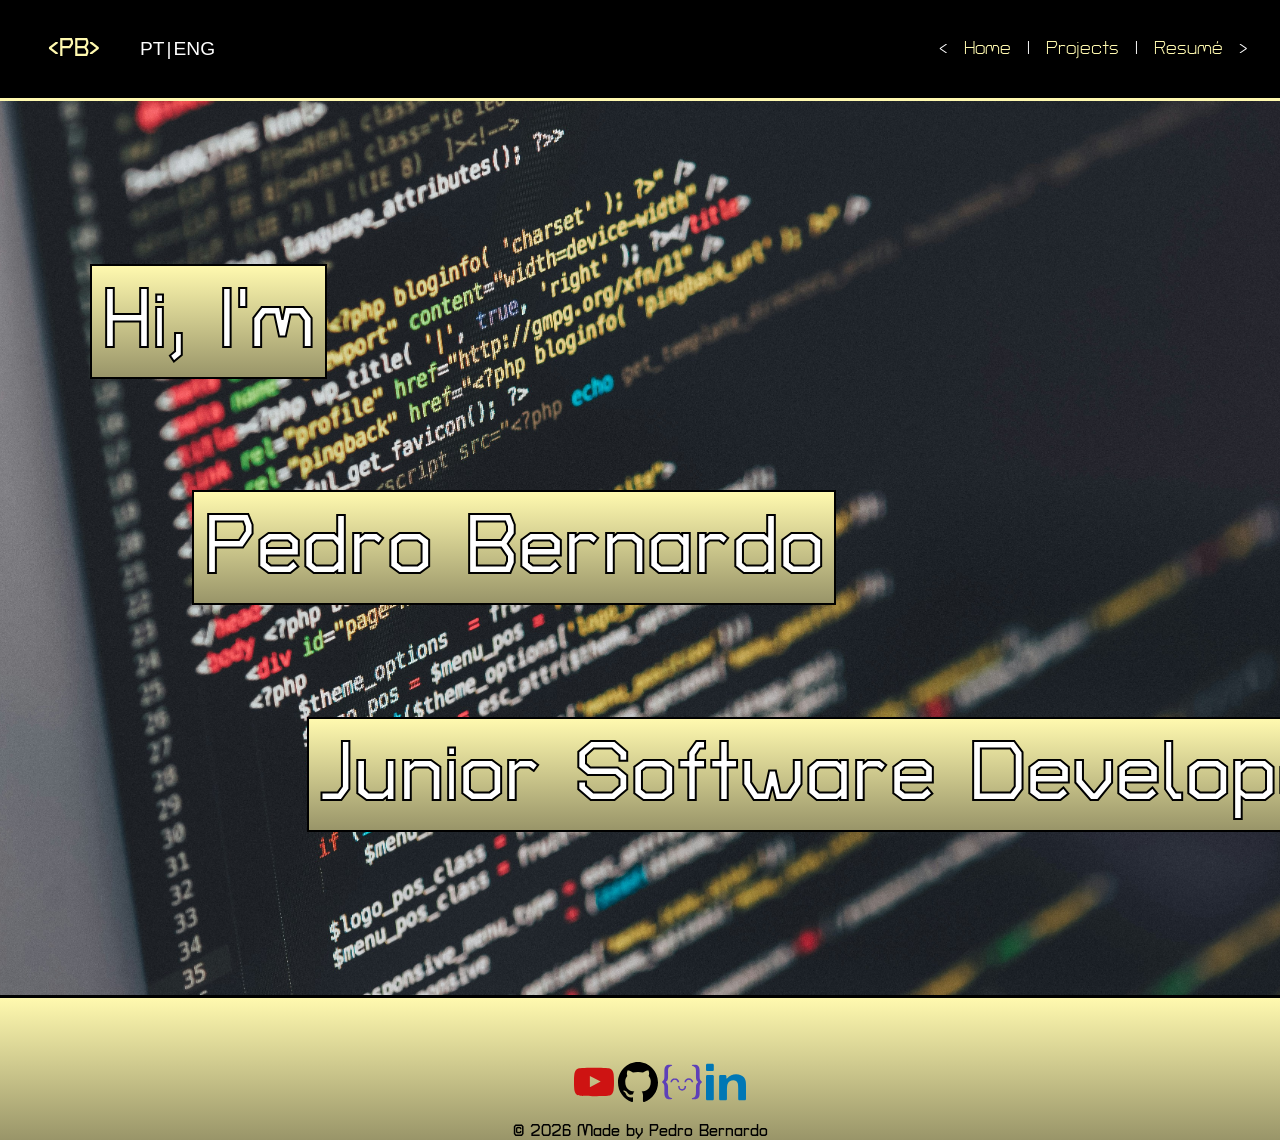
<file: resume.html>
<!DOCTYPE html>
<html lang="en">

<head>
    <meta charset="UTF-8">
    <meta name="viewport" content="width=device-width, initial-scale=1.0">
    <title>Pedro Bernardo - Resumé</title>

    <!-- Google fonts -->
    <link rel="preconnect" href="https://fonts.googleapis.com">
    <link rel="preconnect" href="https://fonts.gstatic.com" crossorigin>
    <link
        href="https://fonts.googleapis.com/css2?family=Kablammo&family=Lemon&family=Pattaya&family=Turret+Road:wght@200;300;400;500;700;800&display=swap"
        rel="stylesheet">

    <!-- CSS -->
    <link rel="stylesheet" href="css/style.css">
    <link rel="stylesheet" href="css/animations.css">
</head>

<body class="tr-font">
    <nav class="nav">
        <div class="nav-brand">
            <h1 class="text-color-beige">&lt;PB&gt;</h1>
            <ul class="nav-language nav-menu-font">
                <li id="translatePT" class="nav-language-translate"
                    onclick="pageToTranslate(document.getElementById('translatePT').textContent)">
                    PT</li>
                <li>|</li>
                <li id="translateENG" class="nav-language-translate"
                    onclick="pageToTranslate(document.getElementById('translateENG').textContent)">
                    ENG</li>
            </ul>
        </div>
        <ul class="nav-menu nav-menu-font">
            <li>&lt</li>
            <li>
                <a href="index.html">Home</a>
            </li>
            <li>|</li>
            <li><a id="translate0" href="projects.html">Projects</a></li>
            <li>|</li>
            <li>
                <a id="translate1" href="resume.html">Resumé</a>
            </li>
            <li>&gt</li>
        </ul>
    </nav>

    <main class="main"></main>

    <header class="header">
        <div class="header-img header-img-border header-container">
            <div class="header-title-container">
                <h1 class="header-title">Hi, I'm</h1>
            </div>
            <div class="header-title-container">
                <h1 class="header-title">Pedro Bernardo</h1>
            </div>
            <div class="header-title-container">
                <h1 class="header-title">Junior Software Developer</h1>
            </div>
        </div>
    </header>
    <main></main>
    <footer class="footer">
        <ul class="footer-icons">
            <li>
                <a href="https://www.youtube.com/" target="_blank">
                    <img src="assets/svgs/social/youtube-color-svgrepo-com.svg" alt="Youtube Icon" width="40"
                        height="40">
                </a>
            </li>
            <li>
                <a href="https://github.com/Pedrex25" target="_blank">
                    <img src="assets/svgs/social/github-142-svgrepo-com.svg" alt="Github Icon" width="40" height="40">
                </a>
                </a>
            </li>
            <li>
                <a href="https://exercism.org/profiles/Pedrex25" target="_blank">
                    <img src="assets/svgs/social/exercism-svgrepo-com.svg" alt="Exercism Icon" width="40" height="40">
                </a>
            </li>
            <li>
                <a href="www.linkedin.com/in/pedro-bernardo-735b692b5" target="_blank">
                    <img src="assets/svgs/social/linked-in-logo-of-two-letters-svgrepo-com.svg" alt="Linkedin Icon"
                        width="40" height="40">
                </a>
            </li>
        </ul>
        <b><span class="footer-text">&copy;&nbsp<span id="year"></span>&nbsp<span id="translate10">Made
                    by Pedro
                    Bernardo</span></span></b>
    </footer>
</body>

<script src=" js/current_year.js"></script>
<script src="js/translations.js"></script>
<script src="js/projects.js"></script>

</html>
</file>
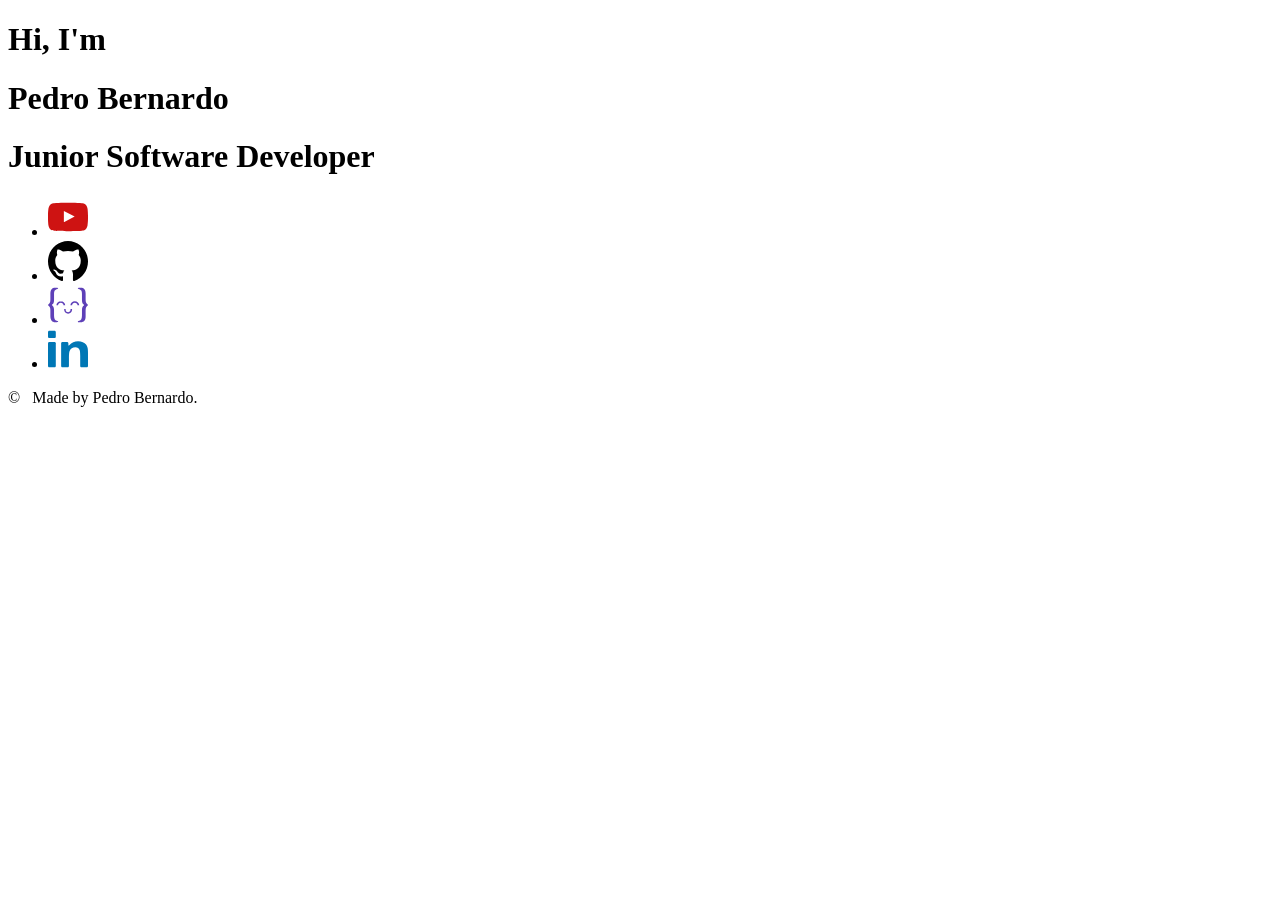
<file: Portfolio/resume.html>
<!DOCTYPE html>
<html lang="en">

<head>
    <meta charset="UTF-8">
    <meta name="viewport" content="width=device-width, initial-scale=1.0">
    <title>Document</title>
</head>

<body>
    <header class="header">
        <div class="header-img header-img-border header-container">
            <div class="header-title-container">
                <h1 class="header-title">Hi, I'm</h1>
            </div>
            <div class="header-title-container">
                <h1 class="header-title">Pedro Bernardo</h1>
            </div>
            <div class="header-title-container">
                <h1 class="header-title">Junior Software Developer</h1>
            </div>
        </div>
    </header>
    <main></main>
    <footer class="footer">
        <ul class="footer-icons">
            <li>
                <a href="https://www.youtube.com/" target="_blank">
                    <img src="assets/svgs/social/youtube-color-svgrepo-com.svg" alt="Youtube Icon" width="40"
                        height="40">
                </a>
            </li>
            <li>
                <a href="https://github.com/Pedrex25" target="_blank">
                    <img src="assets/svgs/social/github-142-svgrepo-com.svg" alt="Github Icon" width="40" height="40">
                </a>
                </a>
            </li>
            <li>
                <a href="https://exercism.org/profiles/Pedrex25" target="_blank">
                    <img src="assets/svgs/social/exercism-svgrepo-com.svg" alt="Exercism Icon" width="40" height="40">
                </a>
            </li>
            <li>
                <a href="www.linkedin.com/in/pedro-bernardo-735b692b5" target="_blank">
                    <img src="assets/svgs/social/linked-in-logo-of-two-letters-svgrepo-com.svg" alt="Linkedin Icon"
                        width="40" height="40">
                </a>
            </li>
        </ul>
        <span class="footer-text">&copy; &nbsp<span id="year"></span>&nbspMade by Pedro Bernardo.</span>
    </footer>
</body>

</html>
</file>
<file: css/style.css>
/*Github languages color*/
:root {
  --html-color: #e34c26;
  --css-color: #563d7c;
  --js-color: #f1e05a;
  --cpp-color: #f34b7d;
  --python-color: #3572a5;
  --cs-color: #178600;
  --c-color: #555555;
  --asm-color: #6e4c13;
}

html,
body {
  height: 100%
}

body {
  margin: 0;
  overflow-x: hidden;
}

/*------ Google fonts------*/

.tr-font {
  font-family: "Turret Road", sans-serif;
  font-weight: 400;
  font-style: normal;
}

/*--------------------------*/

/* index.html */

/*---------- nav --------------*/
.nav {
  display: flex;
  justify-content: space-between;
  align-items: center;
  background: black;
  padding: 1rem 2rem;
}

.nav-menu {
  display: flex;
  gap: 1rem;
  list-style: none;
}

.nav-menu li a {
  text-decoration: none;
  color: #FFF9AF;
}

.nav-menu li {
  color: white;
}

.nav-language {
  display: flex;
  align-items: center;
  font-family: Arial, Helvetica, sans-serif;
  gap: 2px;
  list-style: none;
  color: #FFF9AF;
}

.nav-language-translate:hover {
  text-decoration: underline !important;
  cursor: pointer;
  text-decoration-color: #FFF9AF !important;
}

.nav-language li a {
  text-decoration: none;
  color: #FFF9AF;
}


.nav-language li {
  color: white;
}


.nav-brand {
  display: flex;
  align-items: center;
  padding-left: 1rem;
  color: #FFF9AF;
  width: 25%;
}

.nav-menu-font {
  font-size: 1.2rem;
}

/*------------------------------------------------------------*/

/*---------- header --------------*/
.header {
  width: 100%;
  height: 100%;
}

.header-img-border {
  border-top: 3px solid #FFF9AF;
  border-bottom: 3px solid #000000;
  box-sizing: border-box;
  display: block;
}

.header-img {
  background-image: url("../assets/imgs/bg.jpg");
  background-size: cover;
  background-position: center;
  background-repeat: no-repeat;
  width: 100%;
  height: 100%;
}

.header-container {
  display: flex;
  flex-direction: column;
  justify-content: center;
}

.header-title-container {
  display: flex;
}

.header-title-container:nth-child(1) {
  margin-left: 7%;
  max-width: 240px;
}

.header-title-container:nth-child(2) {
  margin-left: 15%;
  max-width: 650px;
}

.header-title-container:nth-child(3) {
  margin-left: 24%;
  max-width: 1100px;
}

.header-title {
  background: #FFF9AF;
  background: -webkit-linear-gradient(180deg, rgba(255, 249, 175, 1) 0%, rgba(153, 149, 105, 1) 100%);
  background: -moz-linear-gradient(180deg, rgba(255, 249, 175, 1) 0%, rgba(153, 149, 105, 1) 100%);
  background: linear-gradient(180deg, rgba(255, 249, 175, 1) 0%, rgba(153, 149, 105, 1) 100%);
  filter: progid:DXImageTransform.Microsoft.gradient(startColorstr="#FFF9AF", endColorstr="#999569", GradientType=0);
  border: 2px solid black;
  padding: 10px;
  font-size: 5.2rem;
  color: white;
  -webkit-text-stroke-width: 2px;
  -webkit-text-stroke-color: black;
  white-space: nowrap;
  width: max-content;
  transition: 0.5s;
}

/* Common */
.title {
  text-decoration: underline;
  text-decoration-color: #000000;
  background: #FFF9AF;
  background: -webkit-linear-gradient(180deg, rgba(255, 249, 175, 1) 0%, rgba(153, 149, 105, 1) 100%);
  background: -moz-linear-gradient(180deg, rgba(255, 249, 175, 1) 0%, rgba(153, 149, 105, 1) 100%);
  background: linear-gradient(180deg, rgba(255, 249, 175, 1) 0%, rgba(153, 149, 105, 1) 100%);
  filter: progid:DXImageTransform.Microsoft.gradient(startColorstr="#FFF9AF", endColorstr="#999569", GradientType=0);
  border: 2px solid black;
  padding: 10px;
  font-size: clamp(5.2rem, 1.5vw, 1.1rem);
  color: white;
  -webkit-text-stroke-width: 2px;
  -webkit-text-stroke-color: black;
  margin-top: 5% !important;
  margin-left: 7% !important;
  white-space: nowrap;
  width: max-content;
  transition: 0.5s;
}

/*------------------------------------------------------------*/

/*---------- main --------------*/
.main {
  background: #FFF9AF;
  background: -webkit-linear-gradient(0deg, rgba(255, 249, 175, 1) 0%, rgba(153, 149, 105, 1) 100%);
  background: -moz-linear-gradient(0deg, rgba(255, 249, 175, 1) 0%, rgba(153, 149, 105, 1) 100%);
  background: linear-gradient(0deg, rgba(255, 249, 175, 1) 0%, rgba(153, 149, 105, 1) 100%);
  filter: progid:DXImageTransform.Microsoft.gradient(startColorstr="#FFF9AF", endColorstr="#999569", GradientType=0);
}

/*Main about*/

.about {
  display: flex;
  flex-direction: row;
}

.about-container h1 {
  margin-top: 0;
}

.about-container {
  display: flex;
  flex-direction: column;
  height: 100%;
  width: 100%;
}

.about-title-wrapper {
  display: flex;
  height: 100%;
}

.about-vertical-line {
  display: flex;
  background-color: black;
  border: solid;
  rotate: 180deg;
  margin-left: 1%;
}

.about-text {
  display: flex;
  align-items: center;
  text-align: justify;
  font-size: x-large;
  margin-left: 1%;
  padding-right: 1%;
}

.about-text-col {
  display: flex;
  flex-direction: column;
  justify-content: center;
}

.about-icons {
  display: flex;
  list-style: none;
  margin-top: 0%;
  gap: 4px;
}

.about-title-wrapper:nth-child(2) {
  margin-top: 7%;
  margin-left: 10%;
}

.about-img {
  border: 2px solid black;
  border-radius: 15%;
  max-width: 400px;
  min-width: 400px;
  width: 100%;
  height: auto;
  transition: 0.5s;
}

/*Main featured*/

.featured {
  display: flex;
  flex-direction: row;
}

.featured-title-wrapper {
  display: flex;
}

.featured-card-row {
  margin-top: 5%;
  display: grid;
  grid-template-columns: repeat(3, minmax(250px, 350px));
  justify-content: center;
  gap: 75px;
}

.featured-container {
  display: flex;
  flex-direction: column;
  height: 100%;
  width: 100%;
}

.card {
  background-color: rgb(255, 232, 162);
  border: solid 2px black;
  border-radius: 12% 12% 0 0;
  overflow: hidden;
  word-wrap: break-word;
  transition: 0.5s;
}

.card-title {
  display: flex;
  justify-content: center;
  font-size: clamp(0.7rem, 2vw, 0.8rem);
  text-align: center;
}

.card-container {
  max-width: 600px;
  width: 100%;
}

.card-image {
  width: 100%;
  height: 100%;
  max-height: 190px;
  min-height: 190px;
  border-radius: 12% 12% 0 0;
}

.card-languages {
  display: flex;
  align-items: center;
  justify-content: center;
  gap: 10px;
  font-family: Arial, Helvetica, sans-serif;
  flex-wrap: wrap;
}

.card-language {
  display: flex;
  align-items: center;
  gap: 2px;
}

.card-dot {
  border-radius: 50%;
  width: 10px;
  height: 10px;
}

/*Footer*/

.footer {
  background: #FFF9AF;
  background: -webkit-linear-gradient(180deg, rgba(255, 249, 175, 1) 0%, rgba(153, 149, 105, 1) 100%);
  background: -moz-linear-gradient(180deg, rgba(255, 249, 175, 1) 0%, rgba(153, 149, 105, 1) 100%);
  background: linear-gradient(180deg, rgba(255, 249, 175, 1) 0%, rgba(153, 149, 105, 1) 100%);
  filter: progid:DXImageTransform.Microsoft.gradient(startColorstr="#FFF9AF", endColorstr="#999569", GradientType=0);
  padding-top: 5%;
}

.footer-text {
  display: flex;
  justify-content: center;
}

.footer-icons {
  display: flex;
  justify-content: center;
  list-style: none;
  margin-top: 0%;
  gap: 4px;
}


/* projects.html */
/* Main Projects */

.projects {
  display: flex;
  flex-direction: row;
}

.projects-container {
  display: flex;
  flex-direction: column;
  width: 100%;
}


.projects-title-wrapper {
  display: flex;
}

.projects-card-row {
  margin-top: 5%;
  display: grid;
  grid-template-columns: repeat(3, minmax(250px, 350px));
  justify-content: center;
  gap: 75px;
}

.projects-category-row {
  margin-top: 2%;
  margin-right: 2%;
  display: flex;
  justify-content: end;
  font-family: Arial, Helvetica, sans-serif !important;
}

.project-category {
  background-color: rgb(255, 232, 162);
  border: solid 2px black;
  box-shadow: -1px -1px 7px black;
}
</file>
<file: css/animations.css>
@import "style.css";


/*---------- nav --------------*/
.nav-language-translate:hover {
    text-decoration: underline !important;
    cursor: pointer;
    text-decoration-color: #FFF9AF !important;
}

.header-title:hover {
    box-shadow: -7px -7px 6px rgb(0, 0, 0);
    margin-left: 2%;
    margin-top: 2%;
    transition: 0.4s;
}

.title:hover {
    box-shadow: -7px -7px 6px rgb(46, 43, 43);
    margin-left: 2%;
    margin-top: 2%;
    transition: 0.4s;
}

.about-img:hover {
    box-shadow: -7px -7px 6px rgb(46, 43, 43);
    transition: 0.5s;
}

/* Featured projects and projects */
.card:hover {
    box-shadow: -7px -7px 6px rgb(46, 43, 43);
    margin-left: 2%;
    margin-top: 2%;
    background-color: white;
    transition: 0.5s;
}
</file>
